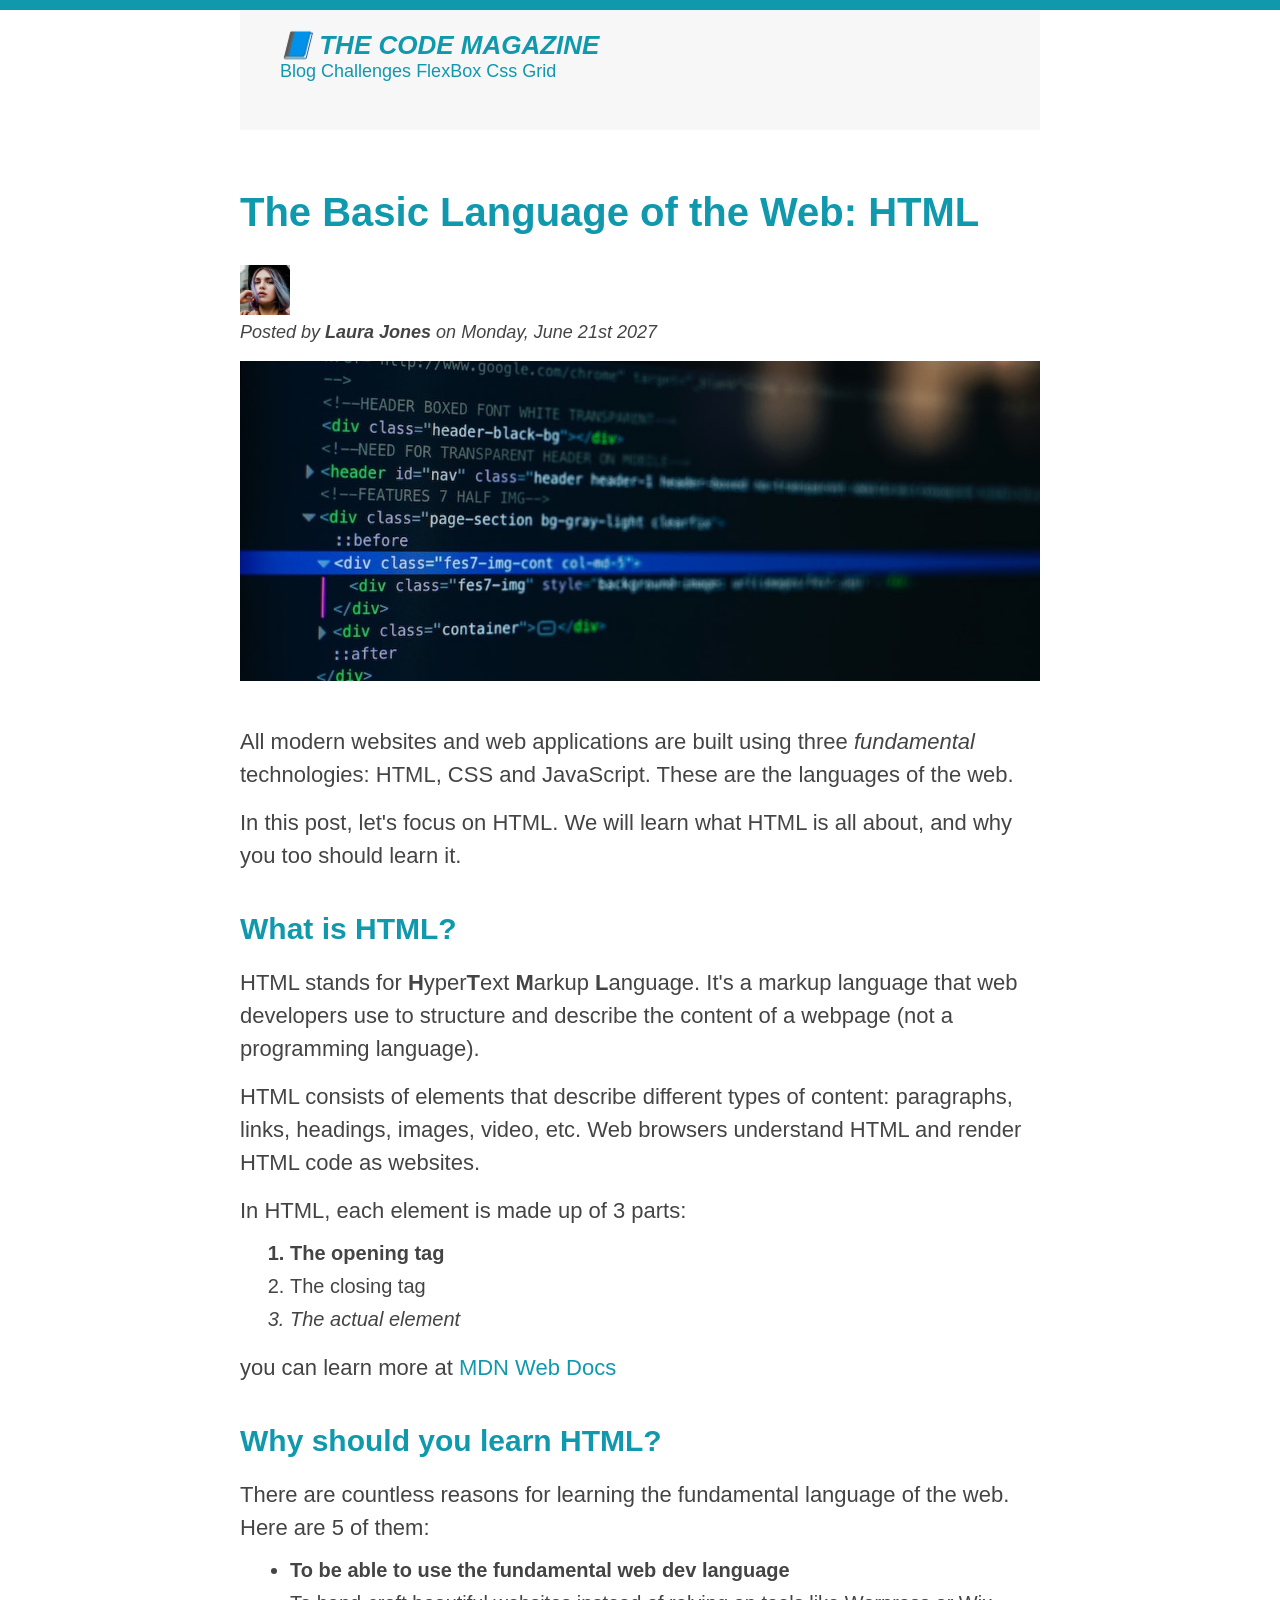
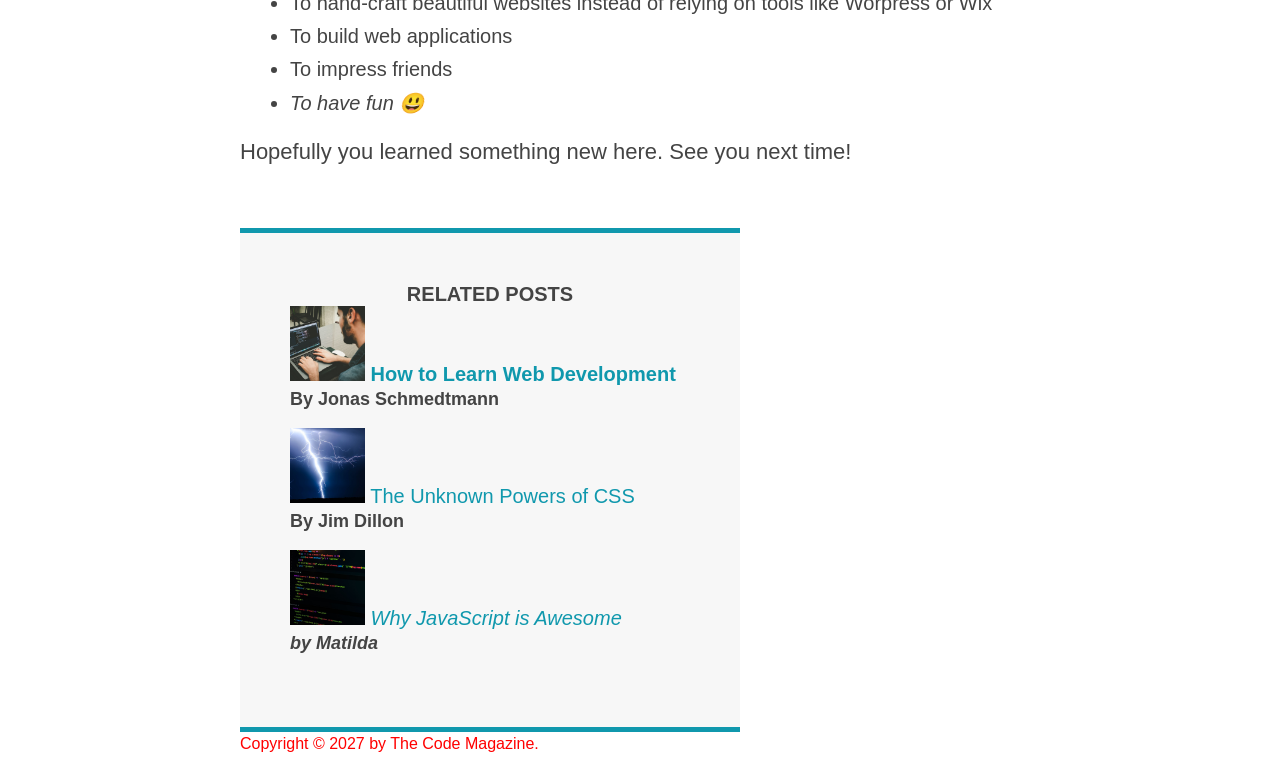
<file: cssFundamentals/index.html>
<!DOCTYPE html>

<html lang="en">
  <head>
    <meta charset="UTF-8" />
    <title>The Basic Language of the Web : HTML</title>
    <!-- <style>
      h1 {
        color: blue;
      }
    </style> -->
    <link href="style.css" rel="stylesheet" />
  </head>

  <body>
    <div class="container">
      <header class="main-header">
        <h1>📘 The Code Magazine</h1>
        <nav>
          <!-- <strong>This is the navigation</strong> -->
          <a href="blog.html">Blog</a>
          <a href="#">Challenges</a>
          <a href="#">FlexBox</a>
          <a href="#">Css Grid</a>
        </nav>
      </header>

      <article>
        <header class="post-header">
          <h2>The Basic Language of the Web: HTML</h2>
          <img src="img/laura-jones.jpg" height="50" width="50" />

          <p id="author">
            Posted by <strong>Laura Jones</strong> on Monday, June 21st 2027
          </p>

          <img
            src="img/post-img.jpg"
            alt="TTML code on a screen"
            width="500"
            height="200"
            class="post-image"
          />
        </header>
        <p>
          All modern websites and web applications are built using three
          <em>fundamental</em>
          technologies: HTML, CSS and JavaScript. These are the languages of the
          web.
        </p>

        <p>
          In this post, let's focus on HTML. We will learn what HTML is all
          about, and why you too should learn it.
        </p>

        <h3>What is HTML?</h3>

        <p>
          HTML stands for <strong>H</strong>yper<strong>T</strong>ext
          <strong>M</strong>arkup <strong>L</strong>anguage. It's a markup
          language that web developers use to structure and describe the content
          of a webpage (not a programming language).
        </p>

        <p>
          HTML consists of elements that describe different types of content:
          paragraphs, links, headings, images, video, etc. Web browsers
          understand HTML and render HTML code as websites.
        </p>

        <p>In HTML, each element is made up of 3 parts:</p>

        <ol>
          <li>The opening tag</li>
          <li>The closing tag</li>
          <li>The actual element</li>
        </ol>
        <p>
          you can learn more at
          <a href="https://developer.mozilla.org/en-US/docs/Web/HTML"
            >MDN Web Docs</a
          >
        </p>

        <h3>Why should you learn HTML?</h3>

        <p>
          There are countless reasons for learning the fundamental language of
          the web. Here are 5 of them:
        </p>

        <ul>
          <li>To be able to use the fundamental web dev language</li>
          <li>
            To hand-craft beautiful websites instead of relying on tools like
            Worpress or Wix
          </li>
          <li>To build web applications</li>
          <li>To impress friends</li>
          <li>To have fun 😃</li>
        </ul>

        <p>Hopefully you learned something new here. See you next time!</p>
      </article>
      <aside>
        <h4>Related posts</h4>
        <ul class="related">
          <li>
            <img src="img/related-1.jpg" width="75" height="75" alt="lol" />
            <a href="#">How to Learn Web Development</a>
            <p class="related-author">By Jonas Schmedtmann</p>
          </li>

          <li>
            <img src="img/related-2.jpg" width="75" height="75" alt="lol" />
            <a href="#">The Unknown Powers of CSS</a>
            <p class="related-author">By Jim Dillon</p>
          </li>

          <li>
            <img src="img/related-3.jpg" width="75" height="75" alt="lol" />
            <a href="#">Why JavaScript is Awesome</a>
            <p class="related-author">by Matilda</p>
          </li>
        </ul>
      </aside>

      <footer>
        <p id="copyright" calss="copyright" class="text">
          Copyright &copy; 2027 by The Code Magazine.
        </p>
      </footer>
    </div>
  </body>
</html>
</file>
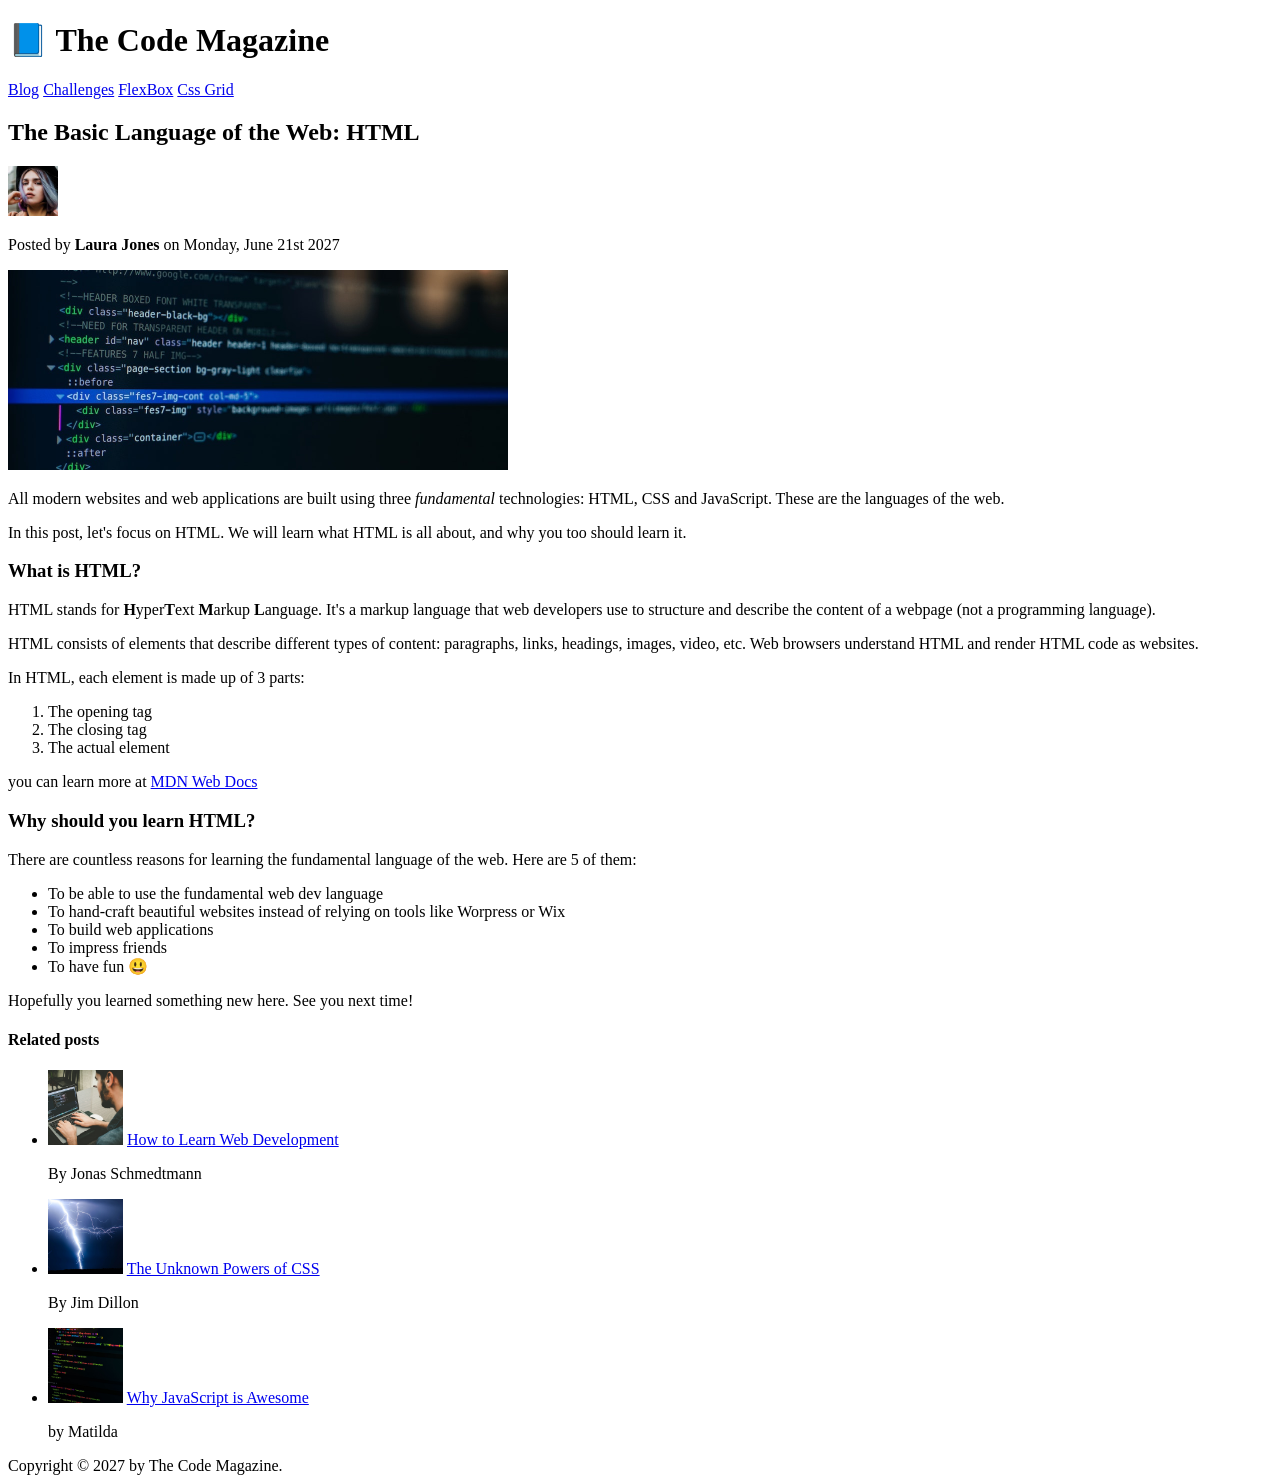
<file: htmlFundamentals/index.html>
<!DOCTYPE html>

<html lang="en">
  <head>
    <meta charset="UTF-8" />
    <title>The Basic Language of the Web : HTML</title>
  </head>

  <body>
    <header>
      <h1>📘 The Code Magazine</h1>
      <nav>
        <a href="blog.html">Blog</a>
        <a href="#">Challenges</a>
        <a href="#">FlexBox</a>
        <a href="#">Css Grid</a>
      </nav>
    </header>

    <article>
      <header>
        <h2>The Basic Language of the Web: HTML</h2>
        <img src="img/laura-jones.jpg" height="50" width="50" />

        <p>Posted by <strong>Laura Jones</strong> on Monday, June 21st 2027</p>

        <img
          src="img/post-img.jpg"
          alt="TTML code on a screen"
          width="500"
          height="200"
        />
      </header>
      <p>
        All modern websites and web applications are built using three
        <em>fundamental</em>
        technologies: HTML, CSS and JavaScript. These are the languages of the
        web.
      </p>

      <p>
        In this post, let's focus on HTML. We will learn what HTML is all about,
        and why you too should learn it.
      </p>

      <h3>What is HTML?</h3>

      <p>
        HTML stands for <strong>H</strong>yper<strong>T</strong>ext
        <strong>M</strong>arkup <strong>L</strong>anguage. It's a markup
        language that web developers use to structure and describe the content
        of a webpage (not a programming language).
      </p>

      <p>
        HTML consists of elements that describe different types of content:
        paragraphs, links, headings, images, video, etc. Web browsers understand
        HTML and render HTML code as websites.
      </p>

      <p>In HTML, each element is made up of 3 parts:</p>

      <ol>
        <li>The opening tag</li>
        <li>The closing tag</li>
        <li>The actual element</li>
      </ol>
      <p>
        you can learn more at
        <a href="https://developer.mozilla.org/en-US/docs/Web/HTML"
          >MDN Web Docs</a
        >
      </p>

      <h3>Why should you learn HTML?</h3>

      <p>
        There are countless reasons for learning the fundamental language of the
        web. Here are 5 of them:
      </p>

      <ul>
        <li>To be able to use the fundamental web dev language</li>
        <li>
          To hand-craft beautiful websites instead of relying on tools like
          Worpress or Wix
        </li>
        <li>To build web applications</li>
        <li>To impress friends</li>
        <li>To have fun 😃</li>
      </ul>

      <p>Hopefully you learned something new here. See you next time!</p>
    </article>
    <aside>
      <h4>Related posts</h4>
      <ul>
        <li>
          <img src="img/related-1.jpg" width="75" height="75" alt="lol" />
          <a href="#">How to Learn Web Development</a>
          <p>By Jonas Schmedtmann</p>
        </li>

        <li>
          <img src="img/related-2.jpg" width="75" height="75" alt="lol" />
          <a href="#">The Unknown Powers of CSS</a>
          <p>By Jim Dillon</p>
        </li>

        <li>
          <img src="img/related-3.jpg" width="75" height="75" alt="lol" />
          <a href="#">Why JavaScript is Awesome</a>
          <p>by Matilda</p>
        </li>
      </ul>
    </aside>

    <footer>Copyright &copy; 2027 by The Code Magazine.</footer>
  </body>
</html>
<!--  ,  , , , , , , , 9 -->
</file>
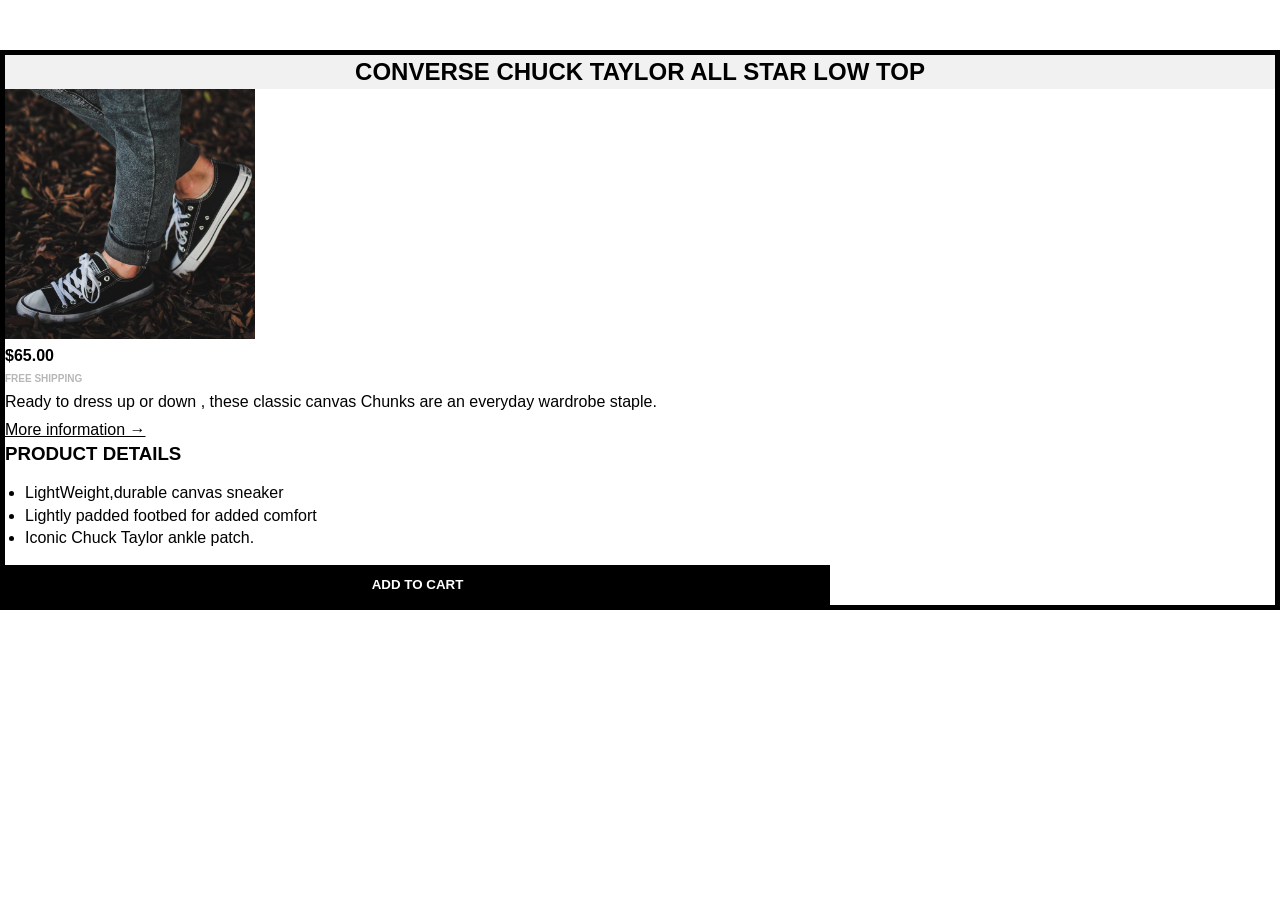
<file: cssFundamentals/Challenge_3/index.html>
<!DOCTYPE html>
<html lang="en">
  <head>
    <meta charset="UTF-8" />
    <meta name="viewport" content="width=device-width, initial-scale=1.0" />
    <title>Challenge_3</title>
    <link href="style.css" rel="stylesheet" />
  </head>
  <body>
    <article>
      <h2>Converse Chuck Taylor All Star Low Top</h2>
      <img
        src="../img/challenges.jpg"
        alt="picture of the shoe"
        height="250"
        width="250"
      />
      <p class><strong>$65.00</strong></p>
      <p class="free">free shipping</p>
      <p>
        Ready to dress up or down , these classic canvas Chunks are an everyday
        wardrobe staple.
      </p>
      <a href="#">More information &rarr;</a>
    </article>

    <h3>Product details</h3>
    <ul>
      <li>LightWeight,durable canvas sneaker</li>
      <li>Lightly padded footbed for added comfort</li>
      <li>Iconic Chuck Taylor ankle patch.</li>
    </ul>
    <button>Add to cart</button>
  </body>
</html>
</file>
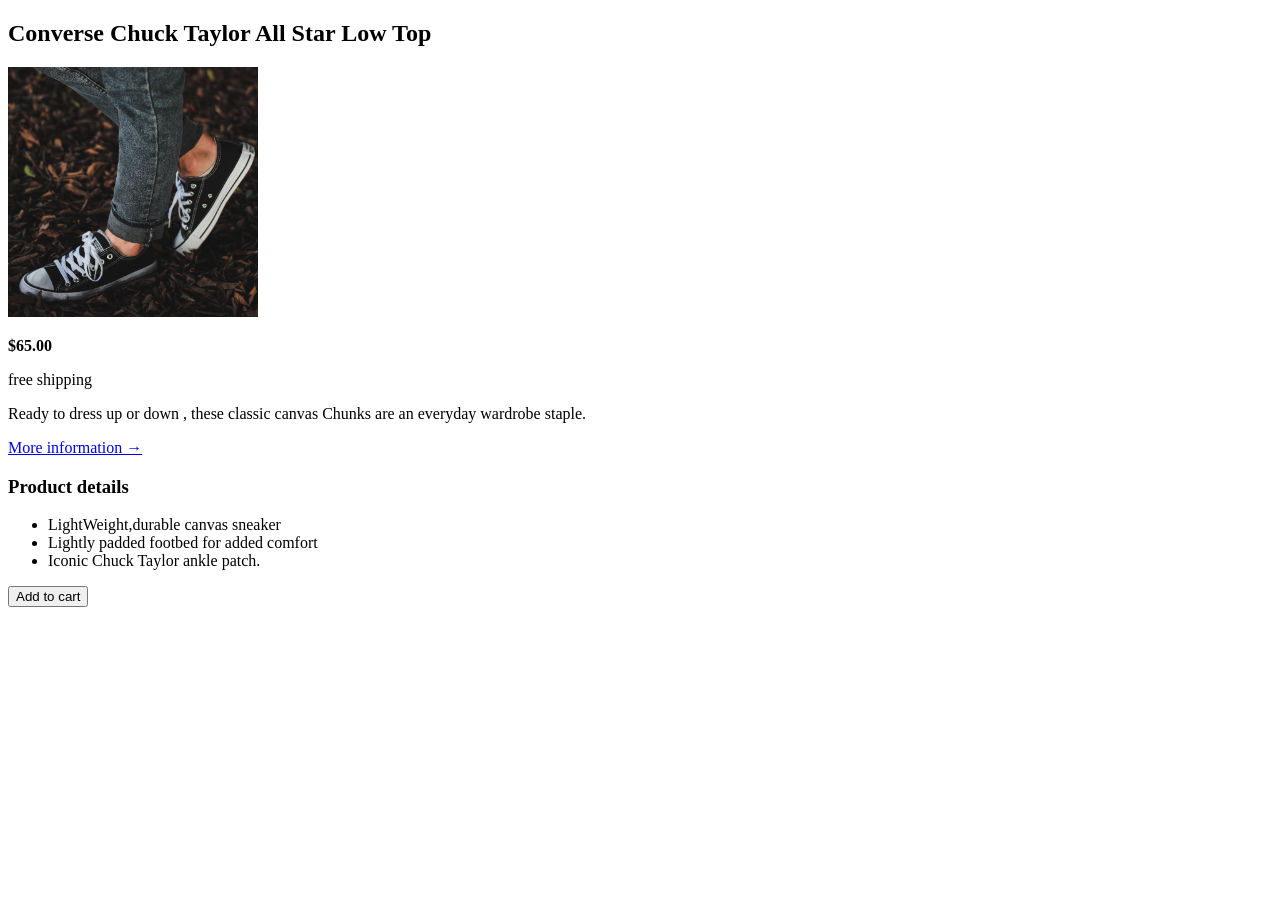
<file: htmlFundamentals/Challenge_2/index.html>
<!DOCTYPE html>
<html lang="en">
  <head>
    <meta charset="UTF-8" />
    <meta name="viewport" content="width=device-width, initial-scale=1.0" />
    <title>Challenge_2</title>
  </head>
  <body>
    <article>
      <h2>Converse Chuck Taylor All Star Low Top</h2>
      <img
        src="../img/challenges.jpg"
        alt="picture of the shoe"
        height="250"
        width="250"
      />
      <p><strong>$65.00</strong></p>
      <p>free shipping</p>
      <p>
        Ready to dress up or down , these classic canvas Chunks are an everyday
        wardrobe staple.
      </p>
      <a href="#">More information &rarr;</a>
    </article>

    <h3>Product details</h3>
    <ul>
      <li>LightWeight,durable canvas sneaker</li>
      <li>Lightly padded footbed for added comfort</li>
      <li>Iconic Chuck Taylor ankle patch.</li>
    </ul>
    <button>Add to cart</button>
  </body>
</html>
</file>
<file: cssFundamentals/style.css>
* {
  margin: 0;
  padding: 0;
}

body {
  font-family: sans-serif;
  color: #444;
  border-top: 10px solid #1098ad;
}

.container {
  width: 800px;
  /* margin-left: auto;
  margin-right: auto; */
  margin: 0 auto;
}
.post-image {
  /* width: 800px;
  height: auto; */
  width: 100%;
  height: auto;
}
.main-header {
  background-color: #f7f7f7;
  /* padding: 20px;
  padding-left: 40px;
  padding-right: 40px; */
  padding: 20px 40px;
  margin-bottom: 60px;
  height: 80px;
}

h1,
h2,
h3 {
  color: #1098ad;
}

h1 {
  font-size: 26px;
  font-style: italic;
  text-transform: uppercase;
}

h2 {
  font-size: 40px;
  margin-bottom: 30px;
}
ul,
ol {
  margin-left: 50px;
  margin-bottom: 20px;
}

article {
  margin-bottom: 60px;
}
p {
  font-size: 22px;
  line-height: 1.5;
  margin-bottom: 15px;
}

h3 {
  font-size: 30px;
  margin-bottom: 20px;
  margin-top: 40px;
}

h4 {
  font-size: 20px;
  text-transform: uppercase;
  text-align: center;
}

li {
  font-size: 20px;
  margin-bottom: 10px;
}

/* footer p {
  font-size: 16px;
} */

/* article header p {
  font-style: italic;
} */

#author {
  font-style: italic;
  font-size: 18px;
}

#copyright {
  font-size: 16px;
}

.related-author {
  font-size: 18px;
  font-weight: bold;
}

.related {
  list-style: none;
}

.post-header {
  margin-bottom: 40px;
}

aside {
  background-color: #f7f7f7;
  border-top: 5px solid #1098ad;
  border-bottom: 5px solid #1098ad;
  /* padding-top: 15px;
  padding-bottom: 15px; 
  */
  padding: 50px 0;
  width: 500px;
}

/* body {
  background-color: blue;
} */

li:first-child {
  font-weight: bold;
}

li:last-child {
  font-style: italic;
  margin-bottom: 0;
}
/* li:nth-child(2) {
  color: red;
} */

/* misconecption : this won't work! */
/* article p:first-child {
  color: red;
} */

a:link {
  color: #1098ad;
  text-decoration: none;
}

/* a {
  color: #1098ad;
} */
a:visited {
  color: #1098ad;
}

a:hover {
  font-weight: bold;
  text-decoration: underline dotted orangered;
  color: orangered;
}

a:active {
  font-style: italic;
  background-color: black;
}

/*
resolving conflicts
id has the highest priority
*/
#copyright {
  color: red;
}

.copyright {
  color: blue;
}

.text {
  color: yellow;
}

footer p {
  color: green;
}
/* all the content inside the nav is 18px */
nav {
  font-size: 18px;
}
</file>
<file: cssFundamentals/Challenge_3/style.css>
* {
  margin: 0;
  padding: 0;
}

body {
  border: 5px solid black;
  font-family: sans-serif;
  line-height: 1.4;
  margin: 50px auto;
}
p {
  margin-bottom: 5px;
}

h3 {
  margin-bottom: 15px;
}
h2 {
  text-align: center;
  background-color: rgb(183, 183, 183, 0.2);
}
h3,
h2,
.free {
  text-transform: uppercase;
}
.free {
  color: #b7b7b7;
  font-size: 10px;
  font-weight: bold;
}

a:link,
a:visited {
  color: black;
}

a:hover,
a:active {
  text-decoration: none;
}
button {
  text-transform: uppercase;
  border: none;
  size: 50px;
  color: white;
  background-color: black;
  font-weight: bold;
  cursor: pointer;
  text-align: center;
  width: 825px;
  height: 40px;
}
button:hover {
  background-color: white;
  color: black;
  width: 825px;
  height: 40px;
  border-top: 5px solid black;
}

ul {
  padding-left: 20px;
  padding-right: 10px;
  margin-bottom: 15px;
}
</file>
